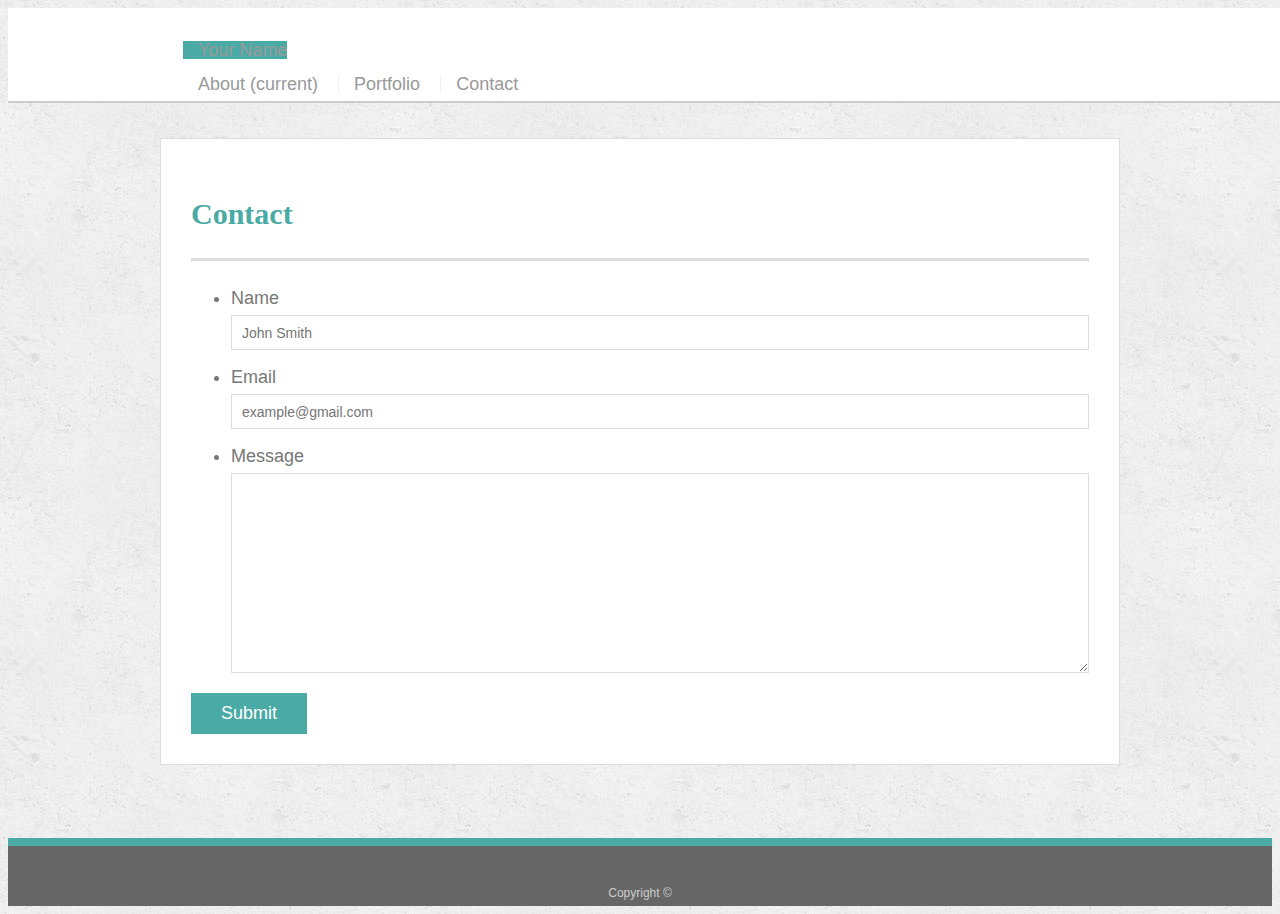
<file: contact.html>
<!doctype html>
<html lang="en-us">

<head>
  <meta charset="UTF-8">
  <title>Contact | Your Name</title>
  <link rel="stylesheet" type="text/css" href="style\style.css">
  <link rel="stylesheet" href="https://stackpath.bootstrapcdn.com/bootstrap/4.1.3/css/bootstrap.min.css" integrity="sha384-MCw98/SFnGE8fJT3GXwEOngsV7Zt27NXFoaoApmYm81iuXoPkFOJwJ8ERdknLPMO" crossorigin="anonymous">
  
</head>

<body>

  <header id="masthead">
    <div class="container">
        <div class="fixed-top">
      <nav class="navbar navbar-expand-expand{-sm|-md|-lg|-xl} navbar-light bg-light pt-2">
          <a class="navbar-brand" style="background-color:#4aaaa5" href="#">Your Name</a>
          <div class="collapse navbar-collapse" id="navbarNavAltMarkup">
            <div class="navbar-nav mr-auto justify-content-end">
              <a class="nav-item nav-link active" href="#">About <span class="sr-only">(current)</span></a>
              <a class="nav-item nav-link" href="#">Portfolio</a>
              <a class="nav-item nav-link" href="#">Contact</a>
             
            </div>
          </div>
        </nav>
        </div>
      </div>
  </header>

  <div id="main-container" class="container">
    <section class="main-section">
      <h1>Contact</h1>

      <form id="contact-form">
        <ul>
          <li>
            <label for="name">Name</label>
            <input type="text" id="name" name="name" placeholder="John Smith" required="required">
          </li>
          <li>
            <label for="email">Email</label>
            <input type="email" id="email" name="email" placeholder="example@gmail.com" required="required">
          </li>
          <li>
            <label for="message">Message</label>
            <textarea id="message" name="message" required="required"></textarea>
          </li>
        </ul>
        <input type="submit">
      </form>

    </section>

  </div>

  <footer>
    <div class="container">
      Copyright &copy; 
    </div>
  </footer>
</body>

</html>
</file>
